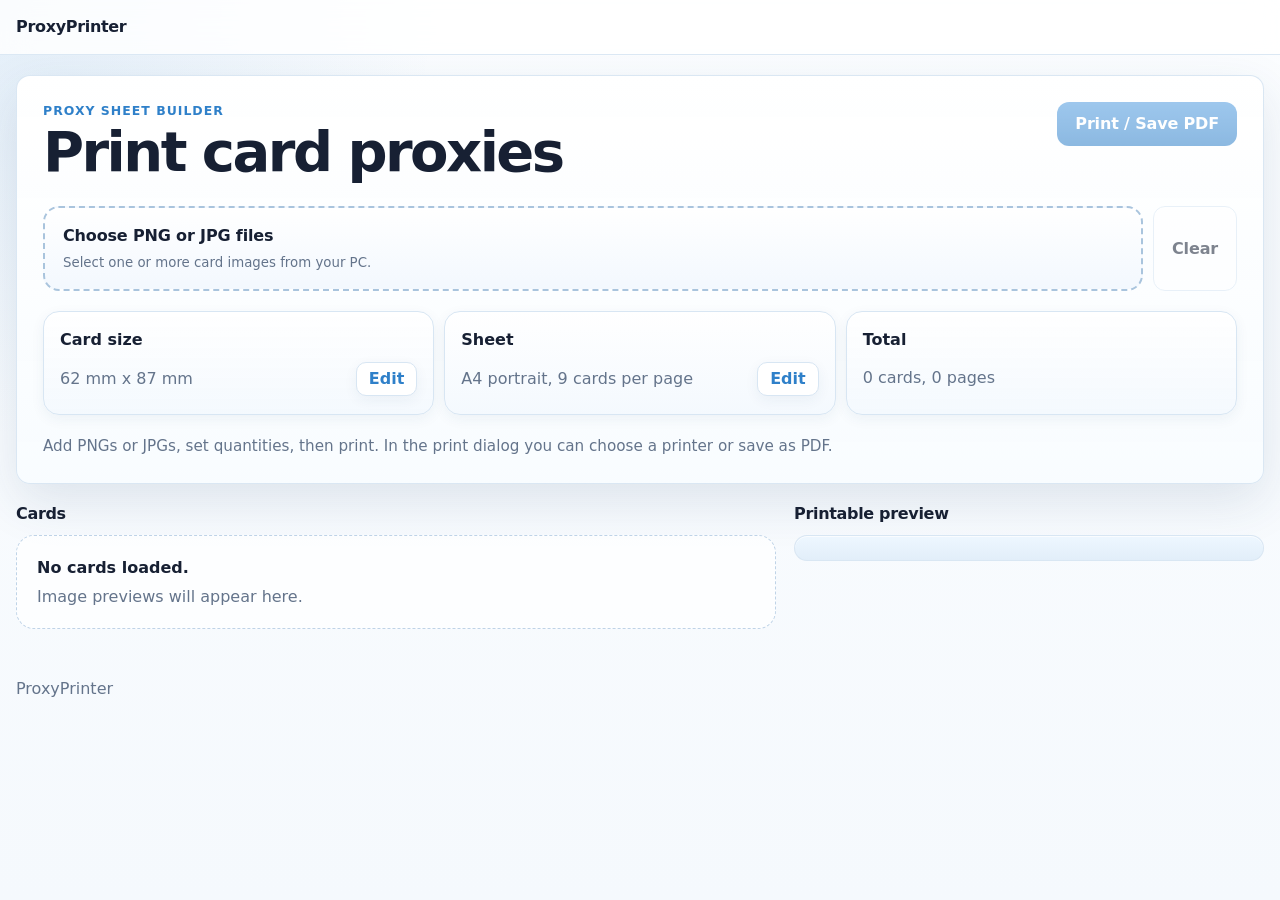
<file: static/index.html>
<!doctype html>
<html lang="en">
<head>
    <meta charset="utf-8">
    <meta name="viewport" content="width=device-width, initial-scale=1">
    <title>Proxy Printer</title>
    <link rel="stylesheet" href="css/site.css">
</head>
<body>
    <header>
        <nav class="top-nav" aria-label="Main navigation">
            <div class="nav-inner">
                <a class="navbar-brand" href="index.html">ProxyPrinter</a>
            </div>
        </nav>
    </header>

    <div class="page-frame">
        <main>
            <section class="app-shell" aria-labelledby="page-title">
                <div class="tool-panel">
                    <div class="tool-heading">
                        <div>
                            <p class="eyebrow">Proxy sheet builder</p>
                            <h1 id="page-title">Print card proxies</h1>
                        </div>
                        <button class="primary-action" type="button" id="printButton" disabled>Print / Save PDF</button>
                    </div>

                    <div class="upload-panel">
                        <label class="upload-control" for="fileInput">
                            <span>Choose PNG or JPG files</span>
                            <small>Select one or more card images from your PC.</small>
                        </label>
                        <input id="fileInput" type="file" accept="image/png,image/jpeg,.png,.jpg,.jpeg" multiple>
                        <button class="secondary-action" type="button" id="clearButton" disabled>Clear</button>
                    </div>

                    <div class="sheet-settings" aria-label="Print settings">
                        <div class="card-size-setting">
                            <strong>Card size</strong>
                            <div class="setting-summary-row">
                                <span id="cardSizeText">62 mm x 87 mm</span>
                                <button class="inline-action" type="button" id="editSizeButton" aria-expanded="false" aria-controls="sizeEditor">Edit</button>
                            </div>
                            <div class="size-editor" id="sizeEditor" hidden>
                                <label>
                                    <span>Width</span>
                                    <input id="cardWidthInput" type="number" min="10" max="198" step="0.5" value="62" inputmode="decimal">
                                </label>
                                <label>
                                    <span>Height</span>
                                    <input id="cardHeightInput" type="number" min="10" max="285" step="0.5" value="87" inputmode="decimal">
                                </label>
                                <div class="size-editor-actions">
                                    <button class="secondary-action compact-action" type="button" id="resetSizeButton">Reset</button>
                                    <button class="primary-action compact-action" type="button" id="doneSizeButton">Done</button>
                                </div>
                            </div>
                        </div>
                        <div class="sheet-size-setting">
                            <strong>Sheet</strong>
                            <div class="setting-summary-row">
                                <span id="sheetText">A4, 9 cards per page</span>
                                <button class="inline-action" type="button" id="editSheetButton" aria-expanded="false" aria-controls="sheetEditor">Edit</button>
                            </div>
                            <div class="sheet-editor" id="sheetEditor" hidden>
                                <label>
                                    <span>Size</span>
                                    <select id="sheetSizeSelect">
                                        <option value="a4" selected>A4</option>
                                        <option value="letter">US Letter</option>
                                        <option value="legal">US Legal</option>
                                        <option value="a5">A5</option>
                                        <option value="a3">A3</option>
                                    </select>
                                </label>
                                <label>
                                    <span>Orient</span>
                                    <select id="sheetOrientationSelect">
                                        <option value="portrait" selected>Portrait</option>
                                        <option value="landscape">Landscape</option>
                                    </select>
                                </label>
                                <button class="primary-action compact-action" type="button" id="doneSheetButton">Done</button>
                            </div>
                        </div>
                        <div>
                            <strong>Total</strong>
                            <span id="summaryText">0 cards, 0 pages</span>
                        </div>
                    </div>

                    <p class="status-line" id="statusLine">Add PNGs or JPGs, set quantities, then print. In the print dialog you can choose a printer or save as PDF.</p>
                </div>

                <div class="workspace-grid">
                    <section class="library-panel" aria-labelledby="library-title">
                        <h2 id="library-title">Cards</h2>
                        <div class="empty-state" id="emptyState">
                            <p>No cards loaded.</p>
                            <span>Image previews will appear here.</span>
                        </div>
                        <div class="card-library" id="cardLibrary"></div>
                    </section>

                    <section class="preview-panel" aria-labelledby="preview-title">
                        <h2 id="preview-title">Printable preview</h2>
                        <div class="preview-scroll">
                            <div id="printArea" class="print-area" aria-live="polite"></div>
                        </div>
                    </section>
                </div>
            </section>
        </main>
    </div>

    <footer class="app-footer">
        <div class="page-frame">ProxyPrinter</div>
    </footer>

    <template id="cardTemplate">
        <article class="proxy-item">
            <img alt="">
            <div class="proxy-meta">
                <div class="quantity-row">
                    <button type="button" class="qty-minus" aria-label="Decrease quantity">-</button>
                    <label>
                        <span class="visually-hidden">Quantity</span>
                        <input type="number" min="1" max="999" value="1" inputmode="numeric">
                    </label>
                    <button type="button" class="qty-plus" aria-label="Increase quantity">+</button>
                    <button type="button" class="remove-action" aria-label="Remove card">
                        <svg viewBox="0 0 24 24" aria-hidden="true" focusable="false">
                            <path d="M9 3h6l1 2h4v2H4V5h4l1-2Zm-3 6h12l-1 12H7L6 9Zm4 2v8h2v-8h-2Zm4 0v8h2v-8h-2Z"></path>
                        </svg>
                    </button>
                </div>
                <strong></strong>
            </div>
        </article>
    </template>

    <template id="sheetTemplate">
        <section class="print-sheet">
            <div class="sheet-grid"></div>
        </section>
    </template>

    <template id="slotTemplate">
        <div class="card-slot">
            <img alt="">
        </div>
    </template>

    <script src="js/proxy-printer.js"></script>
</body>
</html>
</file>
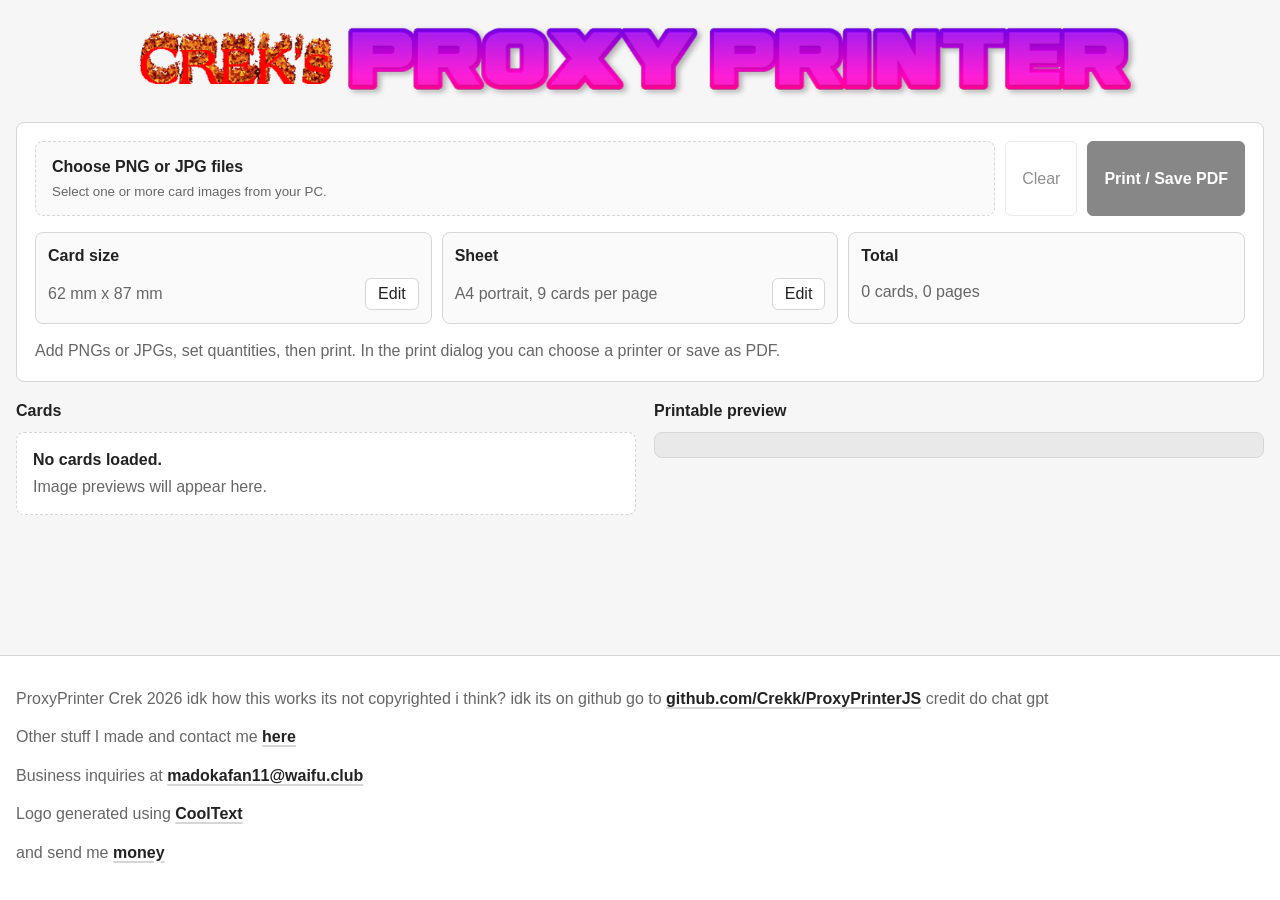
<file: proxyprinter.html>
<!doctype html>
<html lang="en">
<head>
    <meta charset="utf-8">
    <meta name="viewport" content="width=device-width, initial-scale=1">
    <title>Crek's Proxy Printer</title>
    <meta name="description" content="Crek's Proxy Printer, is a free browser tool for laying out PNG and JPG Pokemon trading card images on printable sheets, then printing them or saving them as a PDF.">
    <meta name="robots" content="index, follow">
    <link rel="canonical" href="https://crekkers.net/proxyprinter">
    <meta property="og:title" content="Crek's Proxy Printer">
    <meta property="og:description" content="Upload card images, set card size and sheet size, then print trading card proxies or save them as a PDF.">
    <meta property="og:type" content="website">
    <meta property="og:url" content="https://crekkers.net/proxyprinter">
    <meta property="og:image" content="https://crekkers.net/img/proxy-printer-title.png">
    <link rel="stylesheet" href="css/proxyprinter.css?v=2">
</head>
<body>
    <div class="page-frame">
        <main>
            <section class="app-shell" aria-label="Crek's Proxy Printer">
                <div class="title-image-wrap">
                    <img class="title-image" src="img/proxy-printer-title.png" alt="Crek's Proxy Printer">
                </div>
                <div class="tool-panel">
                    <div class="upload-panel">
                        <label class="upload-control" for="fileInput">
                            <span>Choose PNG or JPG files</span>
                            <small>Select one or more card images from your PC.</small>
                        </label>
                        <input id="fileInput" type="file" accept="image/png,image/jpeg,.png,.jpg,.jpeg" multiple>
                        <div class="upload-actions">
                            <button class="secondary-action" type="button" id="clearButton" disabled>Clear</button>
                            <button class="primary-action" type="button" id="printButton" disabled>Print / Save PDF</button>
                        </div>
                    </div>

                    <div class="sheet-settings" aria-label="Print settings">
                        <div class="card-size-setting">
                            <strong>Card size</strong>
                            <div class="setting-summary-row">
                                <span id="cardSizeText">62 mm x 87 mm</span>
                                <button class="inline-action" type="button" id="editSizeButton" aria-expanded="false" aria-controls="sizeEditor">Edit</button>
                            </div>
                            <div class="size-editor" id="sizeEditor" hidden>
                                <label>
                                    <span>Width</span>
                                    <input id="cardWidthInput" type="number" min="10" max="198" step="0.5" value="62" inputmode="decimal">
                                </label>
                                <label>
                                    <span>Height</span>
                                    <input id="cardHeightInput" type="number" min="10" max="285" step="0.5" value="87" inputmode="decimal">
                                </label>
                                <div class="size-editor-actions">
                                    <button class="secondary-action compact-action" type="button" id="resetSizeButton">Reset</button>
                                    <button class="primary-action compact-action" type="button" id="doneSizeButton">Done</button>
                                </div>
                            </div>
                        </div>
                        <div class="sheet-size-setting">
                            <strong>Sheet</strong>
                            <div class="setting-summary-row">
                                <span id="sheetText">A4, 9 cards per page</span>
                                <button class="inline-action" type="button" id="editSheetButton" aria-expanded="false" aria-controls="sheetEditor">Edit</button>
                            </div>
                            <div class="sheet-editor" id="sheetEditor" hidden>
                                <label>
                                    <span>Size</span>
                                    <select id="sheetSizeSelect">
                                        <option value="a4" selected>A4</option>
                                        <option value="letter">US Letter</option>
                                        <option value="legal">US Legal</option>
                                        <option value="a5">A5</option>
                                        <option value="a3">A3</option>
                                    </select>
                                </label>
                                <label>
                                    <span>Orient</span>
                                    <select id="sheetOrientationSelect">
                                        <option value="portrait" selected>Portrait</option>
                                        <option value="landscape">Landscape</option>
                                    </select>
                                </label>
                                <button class="primary-action compact-action" type="button" id="doneSheetButton">Done</button>
                            </div>
                        </div>
                        <div>
                            <strong>Total</strong>
                            <span id="summaryText">0 cards, 0 pages</span>
                        </div>
                    </div>

                    <p class="status-line" id="statusLine">Add PNGs or JPGs, set quantities, then print. In the print dialog you can choose a printer or save as PDF.</p>
                </div>

                <div class="workspace-grid">
                    <section class="library-panel" aria-labelledby="library-title">
                        <h2 id="library-title">Cards</h2>
                        <div class="empty-state" id="emptyState">
                            <p>No cards loaded.</p>
                            <span>Image previews will appear here.</span>
                        </div>
                        <div class="card-library" id="cardLibrary"></div>
                    </section>

                    <section class="preview-panel" aria-labelledby="preview-title">
                        <h2 id="preview-title">Printable preview</h2>
                        <div class="preview-scroll">
                            <div id="printArea" class="print-area" aria-live="polite"></div>
                        </div>
                    </section>
                </div>
            </section>
        </main>
    </div>

    <footer class="app-footer">
        <div class="page-frame">
            <p>ProxyPrinter Crek 2026 idk how this works its not copyrighted i think? idk its on github go to <a href="https://github.com/Crekk/ProxyPrinterJS" target="_blank">github.com/Crekk/ProxyPrinterJS</a> credit do chat gpt</p>
            <p>Other stuff I made and contact me <a href="https://crekkers.net" target="_blank">here</a></p>
            <p>Business inquiries at <a href="mailto:madokafan11@waifu.club" target="_blank">madokafan11@waifu.club</a></p>
            <p>Logo generated using <a href="https://cooltext.com" target="_blank">CoolText</a></p>
            <p>and send me <a href="https://ko-fi.com/crekkers" target="_blank">money</a></p>
        </div>
    </footer>

    <template id="cardTemplate">
        <article class="proxy-item">
            <img alt="">
            <div class="proxy-meta">
                <div class="quantity-row">
                    <button type="button" class="qty-minus" aria-label="Decrease quantity">-</button>
                    <label>
                        <span class="visually-hidden">Quantity</span>
                        <input type="number" min="1" max="999" value="1" inputmode="numeric">
                    </label>
                    <button type="button" class="qty-plus" aria-label="Increase quantity">+</button>
                    <button type="button" class="remove-action" aria-label="Remove card">
                        <svg viewBox="0 0 24 24" aria-hidden="true" focusable="false">
                            <path d="M9 3h6l1 2h4v2H4V5h4l1-2Zm-3 6h12l-1 12H7L6 9Zm4 2v8h2v-8h-2Zm4 0v8h2v-8h-2Z"></path>
                        </svg>
                    </button>
                </div>
                <strong></strong>
            </div>
        </article>
    </template>

    <template id="sheetTemplate">
        <section class="print-sheet">
            <div class="sheet-grid"></div>
        </section>
    </template>

    <template id="slotTemplate">
        <div class="card-slot">
            <img alt="">
        </div>
    </template>

    <script src="js/proxy-printer.js"></script>
</body>
</html>
</file>
<file: static/css/site.css>
:root {
    --ink: #172033;
    --ink-soft: #314052;
    --muted: #64748b;
    --line: #d8e6f3;
    --line-strong: #bfd3e7;
    --paper: #ffffff;
    --surface: #f5f9fd;
    --surface-2: #eef6fd;
    --surface-3: #e4f0fb;
    --accent: #2f80c9;
    --accent-strong: #1f67a8;
    --accent-soft: #dceeff;
    --danger: #a43f3f;
    --danger-soft: #f8e9e9;
    --radius-sm: 10px;
    --radius-md: 14px;
    --radius-lg: 20px;
    --radius-xl: 28px;
    --shadow-sm: 0 4px 14px rgba(30, 64, 105, 0.06);
    --shadow-md: 0 10px 30px rgba(30, 64, 105, 0.08);
    --shadow-lg: 0 18px 50px rgba(30, 64, 105, 0.12);
    --shadow-xl: 0 24px 70px rgba(30, 64, 105, 0.14);
    --card-width: 62mm;
    --card-height: 87mm;
    --cards-per-row: 3;
    --cards-per-column: 3;
    --page-width: 210mm;
    --page-height: 297mm;
    --page-width-mm: 210;
    --page-height-mm: 297;
    --page-preview-width: 100%;
    --page-margin: 6mm;
    --preview-grid-width: 88.57%;
    --preview-grid-ratio: 186 / 261;
    --container: 1760px;
    --transition-fast: 160ms ease;
    --transition-med: 240ms ease;
}

*,
*::before,
*::after {
    box-sizing: border-box;
}

html {
    min-height: 100%;
    scroll-behavior: smooth;
}

body {
    min-height: 100%;
    margin: 0;
    color: var(--ink);
    font-family: Inter, ui-sans-serif, system-ui, -apple-system, BlinkMacSystemFont, "Segoe UI", Roboto, Helvetica, Arial, sans-serif;
    line-height: 1.45;
    background: radial-gradient(circle at top left, rgba(47, 128, 201, 0.12), transparent 28%), linear-gradient(180deg, #fbfdff 0%, var(--surface) 100%);
}

img {
    max-width: 100%;
}

button,
input,
select {
    font: inherit;
}

button,
input,
select,
.upload-control,
.proxy-item,
.tool-panel,
.sheet-settings > div,
.preview-scroll,
.print-sheet {
    transition: border-color var(--transition-fast), box-shadow var(--transition-fast), background-color var(--transition-fast), transform var(--transition-fast), color var(--transition-fast);
}

button {
    border: 0;
    border-radius: 12px;
    cursor: pointer;
}

    button:disabled {
        cursor: not-allowed;
        opacity: 0.55;
        transform: none !important;
        box-shadow: none !important;
    }

    button:focus-visible,
    input:focus-visible,
    select:focus-visible,
    .upload-control:focus-within {
        outline: 0;
        border-color: var(--accent);
        box-shadow: 0 0 0 4px rgba(47, 128, 201, 0.16), var(--shadow-sm);
    }

.top-nav {
    position: sticky;
    top: 0;
    z-index: 10;
    border-bottom: 1px solid rgba(216, 230, 243, 0.9);
    background: rgba(255, 255, 255, 0.82);
    backdrop-filter: blur(14px);
}

.nav-inner,
.page-frame {
    width: min(var(--container), calc(100% - 32px));
    margin: 0 auto;
}

.nav-inner {
    display: flex;
    align-items: center;
    justify-content: space-between;
    min-height: 54px;
}

.navbar-brand {
    color: var(--ink);
    font-size: 1rem;
    font-weight: 900;
    letter-spacing: -0.02em;
    text-decoration: none;
}

.app-shell {
    padding: 20px 0 32px;
}

.tool-panel {
    display: grid;
    gap: 20px;
    padding: 26px;
    border: 1px solid rgba(216, 230, 243, 0.95);
    border-radius: 14px;
    background: linear-gradient(180deg, rgba(255, 255, 255, 0.97), rgba(248, 252, 255, 0.95));
    box-shadow: var(--shadow-lg);
}

.tool-heading {
    display: flex;
    align-items: flex-start;
    justify-content: space-between;
    gap: 24px;
}

.eyebrow {
    margin: 0 0 5px;
    color: var(--accent);
    font-size: 0.78rem;
    font-weight: 900;
    letter-spacing: 0.08em;
    text-transform: uppercase;
}

h1,
h2,
p {
    margin-top: 0;
}

h1 {
    margin-bottom: 8px;
    font-size: clamp(2rem, 5vw, 3.5rem);
    line-height: 0.95;
    letter-spacing: -0.045em;
}

h2 {
    margin-bottom: 10px;
    font-size: 1rem;
    font-weight: 800;
    letter-spacing: -0.02em;
}

p {
    color: var(--ink-soft);
}

.primary-action,
.secondary-action {
    min-height: 44px;
    padding: 0 18px;
    font-weight: 800;
    letter-spacing: -0.01em;
}

.primary-action {
    color: white;
    background: linear-gradient(180deg, #4f9be0 0%, var(--accent) 100%);
    box-shadow: 0 10px 24px rgba(47, 128, 201, 0.24);
}

    .primary-action:not(:disabled):hover {
        transform: translateY(-1px);
        background: linear-gradient(180deg, #3b89cf 0%, var(--accent-strong) 100%);
        box-shadow: 0 14px 28px rgba(47, 128, 201, 0.28);
    }

.secondary-action {
    border: 1px solid var(--line);
    background: rgba(255, 255, 255, 0.9);
    color: var(--ink);
    box-shadow: var(--shadow-sm);
}

    .secondary-action:not(:disabled):hover,
    .inline-action:not(:disabled):hover,
    .quantity-row button:not(:disabled):hover,
    .remove-action:not(:disabled):hover {
        transform: translateY(-1px);
        box-shadow: var(--shadow-md);
    }

.inline-action {
    justify-self: start;
    min-height: 34px;
    padding: 0 12px;
    border: 1px solid var(--line);
    border-radius: 10px;
    background: #fff;
    color: var(--accent);
    font-weight: 800;
    box-shadow: var(--shadow-sm);
}

.upload-panel {
    min-width: 0;
    display: grid;
    grid-template-columns: minmax(0, 1fr) auto;
    gap: 10px;
    align-items: stretch;
}

    .upload-panel input {
        position: absolute;
        width: 1px;
        height: 1px;
        overflow: hidden;
        clip: rect(0, 0, 0, 0);
    }

.upload-control {
    display: grid;
    gap: 6px;
    min-height: 76px;
    padding: 16px 18px;
    border: 2px dashed #a9c4dd;
    border-radius: 16px;
    background: linear-gradient(180deg, #ffffff 0%, #f3f8fe 100%);
    cursor: pointer;
}

    .upload-control:hover {
        border-color: #79a9d6;
        background: linear-gradient(180deg, #ffffff 0%, #eaf5ff 100%);
    }

    .upload-control span {
        font-weight: 800;
        letter-spacing: -0.01em;
    }

    .upload-control small,
    .status-line,
    .empty-state,
    .sheet-settings span {
        color: var(--muted);
    }

.sheet-settings {
    display: grid;
    grid-template-columns: repeat(3, minmax(0, 1fr));
    gap: 10px;
    align-items: start;
}

    .sheet-settings > div {
        display: grid;
        gap: 6px;
        min-height: 104px;
        padding: 16px;
        border: 1px solid var(--line);
        border-radius: 16px;
        background: linear-gradient(180deg, rgba(255,255,255,0.94), rgba(244,249,254,0.98));
        box-shadow: var(--shadow-sm);
    }

.card-size-setting,
.sheet-size-setting {
    position: relative;
}

.setting-summary-row {
    display: flex;
    align-items: center;
    justify-content: space-between;
    gap: 8px;
}

.size-editor,
.sheet-editor {
    position: absolute;
    top: calc(100% + 8px);
    left: 0;
    z-index: 20;
    display: grid;
    gap: 8px;
    min-width: 210px;
    padding: 12px;
    border: 1px solid var(--line);
    border-radius: 12px;
    background: var(--paper);
    box-shadow: var(--shadow);
}

    .size-editor[hidden],
    .sheet-editor[hidden] {
        display: none;
    }

    .size-editor label,
    .sheet-editor label {
        display: grid;
        grid-template-columns: 48px 84px;
        gap: 10px;
        align-items: center;
        color: var(--muted);
        font-size: 0.9rem;
    }

    .size-editor input,
    .sheet-editor select,
    .quantity-row input {
        height: 34px;
        border: 1px solid var(--line);
        border-radius: 10px;
        padding: 0 12px;
        background: #fff;
        color: var(--ink);
        box-shadow: inset 0 1px 0 rgba(255,255,255,0.8);
    }

    .sheet-editor label {
        grid-template-columns: 38px minmax(120px, 1fr);
    }

.size-editor-actions {
    display: flex;
    gap: 8px;
}

.compact-action {
    min-height: 38px;
    padding: 0 14px;
}

.status-line {
    margin: 0;
    font-size: 0.95rem;
}

.workspace-grid {
    display: grid;
    grid-template-columns: minmax(560px, 760px) minmax(0, 1fr);
    gap: 18px;
    margin-top: 18px;
    align-items: start;
}

.library-panel,
.preview-panel {
    min-width: 0;
}

.preview-panel {
    position: sticky;
    top: 70px;
}

.empty-state {
    padding: 20px;
    border: 1px dashed var(--line-strong);
    border-radius: 18px;
    background: rgba(255, 255, 255, 0.7);
}

    .empty-state p {
        margin-bottom: 6px;
        color: var(--ink);
        font-weight: 800;
    }

.card-library {
    display: grid;
    grid-template-columns: repeat(3, minmax(0, 1fr));
    gap: 10px;
}

.proxy-item {
    display: grid;
    gap: 8px;
    padding: 10px;
    border: 1px solid rgba(216, 230, 243, 0.95);
    border-radius: 14px;
    background: linear-gradient(180deg, #ffffff 0%, #f8fbff 100%);
    box-shadow: var(--shadow-sm);
}

    .proxy-item:hover {
        transform: translateY(-2px);
        box-shadow: var(--shadow-md);
        border-color: #bed5eb;
    }

    .proxy-item > img {
        width: 100%;
        aspect-ratio: 62 / 87;
        height: auto;
        border: 1px solid var(--line);
        border-radius: 8px;
        background: white;
        object-fit: contain;
        box-shadow: inset 0 0 0 1px rgba(255,255,255,0.8);
    }

.proxy-meta {
    display: grid;
    gap: 6px;
    min-width: 0;
}

    .proxy-meta strong {
        color: var(--ink-soft);
        font-size: 0.8rem;
        font-weight: 700;
        line-height: 1.35;
        overflow-wrap: anywhere;
    }

.quantity-row {
    display: grid;
    grid-template-columns: 30px minmax(40px, 1fr) 30px 30px;
    gap: 6px;
    align-items: center;
}

    .quantity-row button,
    .remove-action {
        width: 30px;
        height: 30px;
        border: 1px solid var(--line);
        border-radius: 10px;
        background: linear-gradient(180deg, #f7fbff 0%, #e7f1fb 100%);
        color: var(--ink);
        font-weight: 800;
        box-shadow: var(--shadow-sm);
    }

    .quantity-row label {
        display: grid;
        gap: 4px;
        color: var(--muted);
        font-size: 0.85rem;
    }

    .quantity-row input {
        width: 100%;
        text-align: center;
    }

.remove-action {
    display: inline-grid;
    place-items: center;
    padding: 0;
    background: linear-gradient(180deg, #fdf4f4 0%, #f7e6e6 100%);
    color: var(--danger);
}

    .remove-action svg {
        width: 18px;
        height: 18px;
        fill: currentColor;
    }

.visually-hidden {
    position: absolute;
    width: 1px;
    height: 1px;
    overflow: hidden;
    clip: rect(0, 0, 0, 0);
    white-space: nowrap;
}

.preview-scroll {
    overflow: auto;
    max-height: none;
    padding: 12px;
    border: 1px solid rgba(216, 230, 243, 0.95);
    border-radius: 22px;
    background: linear-gradient(180deg, #eef7ff 0%, #e2eef9 100%);
    box-shadow: inset 0 1px 0 rgba(255,255,255,0.7);
}

.print-area {
    display: grid;
    justify-content: center;
    gap: 12px;
}

.print-sheet {
    width: var(--page-preview-width);
    height: auto;
    aspect-ratio: var(--page-width-mm) / var(--page-height-mm);
    display: grid;
    place-items: center;
    background: white;
    box-shadow: var(--shadow-xl);
}

.sheet-grid {
    display: grid;
    width: var(--preview-grid-width);
    aspect-ratio: var(--preview-grid-ratio);
    grid-template-columns: repeat(var(--cards-per-row), 1fr);
    grid-template-rows: repeat(var(--cards-per-column), 1fr);
    gap: 0;
}

.card-slot {
    width: auto;
    height: auto;
    overflow: hidden;
    background: white;
    box-shadow: inset 0 0 0 0.5px rgba(23, 33, 29, 0.06);
}

    .card-slot img {
        display: block;
        width: 100%;
        height: 100%;
        object-fit: fill;
    }

.app-footer {
    padding: 16px 0 20px;
    color: var(--muted);
}

.validation-summary {
    padding: 14px 16px;
    border: 1px solid #efc8c8;
    border-radius: 14px;
    background: var(--danger-soft);
}

    .validation-summary ul {
        margin: 0;
        padding-left: 20px;
        color: var(--danger);
    }

@media (max-width: 980px) {
    .workspace-grid {
        grid-template-columns: 1fr;
    }

    .preview-panel {
        position: static;
    }

    .card-library {
        grid-template-columns: repeat(3, minmax(0, 1fr));
    }

    .preview-scroll {
        max-height: none;
    }
}

@media (max-width: 680px) {
    .nav-inner,
    .page-frame {
        width: min(100% - 20px, var(--container));
    }

    .tool-panel {
        padding: 20px;
        border-radius: 18px;
    }

    .tool-heading,
    .upload-panel {
        grid-template-columns: 1fr;
    }

    .tool-heading {
        display: grid;
    }

    .sheet-settings {
        grid-template-columns: 1fr;
    }

    .size-editor,
    .sheet-editor {
        max-width: 220px;
    }

    .primary-action,
    .secondary-action {
        width: 100%;
    }

    .proxy-item {
        padding: 12px;
    }

    .card-library {
        grid-template-columns: repeat(2, minmax(0, 1fr));
    }

    .preview-scroll {
        padding: 14px;
        border-radius: 18px;
    }

    .print-sheet {
        border-radius: 10px;
    }
}

@media (prefers-reduced-motion: reduce) {
    html {
        scroll-behavior: auto;
    }

    *,
    *::before,
    *::after {
        transition: none !important;
    }
}

@page {
    margin: 0;
}

@media print {
    body {
        background: white;
    }

        body > header,
        body > footer,
        .tool-panel,
        .library-panel,
        .preview-panel > h2 {
            display: none !important;
        }

    .page-frame,
    .app-shell,
    .workspace-grid,
    .preview-panel,
    .preview-scroll,
    .print-area {
        display: block;
        width: auto;
        max-width: none;
        margin: 0;
        padding: 0;
        border: 0;
        background: white;
        overflow: visible;
        box-shadow: none;
    }

    .print-sheet {
        width: var(--page-width);
        height: var(--page-height);
        aspect-ratio: auto;
        border-radius: 0;
        break-after: page;
        box-shadow: none;
    }

        .print-sheet:last-child {
            break-after: auto;
        }

    .sheet-grid {
        width: auto;
        aspect-ratio: auto;
        grid-template-columns: repeat(var(--cards-per-row), var(--card-width));
        grid-template-rows: repeat(var(--cards-per-column), var(--card-height));
    }
}
</file>
<file: css/proxyprinter.css>
:root {
    --ink: #222;
    --muted: #666;
    --line: #d6d6d6;
    --paper: #fff;
    --surface: #f6f6f6;
    --accent: #111;
    --danger: #9b2226;
    --card-width: 62mm;
    --card-height: 87mm;
    --cards-per-row: 3;
    --cards-per-column: 3;
    --page-width: 210mm;
    --page-height: 297mm;
    --page-width-mm: 210;
    --page-height-mm: 297;
    --page-preview-width: 100%;
    --preview-grid-width: 88.57%;
    --preview-grid-ratio: 186 / 261;
    --container: 1500px;
}

*,
*::before,
*::after {
    box-sizing: border-box;
}

body {
    display: flex;
    flex-direction: column;
    min-height: 100vh;
    margin: 0;
    color: var(--ink);
    font-family: Arial, Helvetica, sans-serif;
    line-height: 1.4;
    background: var(--surface);
}

img {
    max-width: 100%;
}

button,
input,
select {
    font: inherit;
}

button {
    min-height: 36px;
    border: 1px solid var(--line);
    border-radius: 6px;
    background: var(--paper);
    color: var(--ink);
    cursor: pointer;
}

button:disabled {
    cursor: not-allowed;
    opacity: 0.5;
}

button:focus-visible,
input:focus-visible,
select:focus-visible,
.upload-control:focus-within {
    outline: 2px solid #444;
    outline-offset: 2px;
}

.top-nav {
    position: sticky;
    top: 0;
    z-index: 10;
    border-bottom: 1px solid var(--line);
    background: var(--paper);
}

.nav-inner,
.page-frame {
    width: min(var(--container), calc(100% - 32px));
    margin: 0 auto;
}

body > .page-frame {
    flex: 1;
}

.nav-inner {
    display: flex;
    align-items: center;
    justify-content: flex-start;
    gap: 18px;
    min-height: 52px;
}

.navbar-brand {
    color: var(--ink);
    font-weight: 700;
    text-decoration: none;
}

.app-shell {
    padding: 24px 0 32px;
}

.title-image-wrap {
    display: flex;
    justify-content: center;
    margin-bottom: 24px;
}

.title-image {
    display: block;
    width: min(1000px, 90vw);
    height: auto;
}

.tool-panel,
.library-panel,
.preview-panel {
    min-width: 0;
}

.tool-panel {
    display: grid;
    gap: 16px;
    padding: 18px;
    border: 1px solid var(--line);
    border-radius: 8px;
    background: var(--paper);
}

.primary-action {
    background: var(--accent);
    color: var(--paper);
    border-color: var(--accent);
    font-weight: 700;
}

.secondary-action,
.inline-action {
    background: var(--paper);
}

.primary-action,
.secondary-action {
    padding: 0 16px;
}

.inline-action,
.compact-action {
    min-height: 32px;
    padding: 0 12px;
}

.upload-panel {
    display: grid;
    grid-template-columns: minmax(0, 1fr) auto;
    gap: 10px;
    align-items: stretch;
}

.upload-panel input {
    position: absolute;
    width: 1px;
    height: 1px;
    overflow: hidden;
    clip: rect(0, 0, 0, 0);
}

.upload-actions {
    display: flex;
    gap: 10px;
    align-items: stretch;
    align-self: stretch;
}

.upload-actions button {
    min-height: 70px;
}

.upload-control {
    display: grid;
    gap: 4px;
    min-height: 70px;
    padding: 14px 16px;
    border: 1px dashed var(--line);
    border-radius: 8px;
    background: #fafafa;
    cursor: pointer;
}

.upload-control span,
.sheet-settings strong,
.empty-state p {
    font-weight: 700;
}

.upload-control small,
.status-line,
.empty-state,
.sheet-settings span {
    color: var(--muted);
}

.sheet-settings {
    display: grid;
    grid-template-columns: repeat(3, minmax(0, 1fr));
    gap: 10px;
}

.sheet-settings > div {
    display: grid;
    gap: 6px;
    min-height: 92px;
    padding: 12px;
    border: 1px solid var(--line);
    border-radius: 8px;
    background: #fafafa;
}

.card-size-setting,
.sheet-size-setting {
    position: relative;
}

.setting-summary-row {
    display: flex;
    align-items: center;
    justify-content: space-between;
    gap: 8px;
}

.size-editor,
.sheet-editor {
    position: absolute;
    top: calc(100% + 6px);
    left: 0;
    z-index: 20;
    display: grid;
    gap: 8px;
    min-width: 220px;
    padding: 12px;
    border: 1px solid var(--line);
    border-radius: 8px;
    background: var(--paper);
}

.size-editor[hidden],
.sheet-editor[hidden] {
    display: none;
}

.size-editor label,
.sheet-editor label {
    display: grid;
    grid-template-columns: 54px 1fr;
    gap: 8px;
    align-items: center;
    color: var(--muted);
}

.size-editor input,
.sheet-editor select,
.quantity-row input {
    height: 34px;
    border: 1px solid var(--line);
    border-radius: 6px;
    padding: 0 10px;
    background: var(--paper);
    color: var(--ink);
}

.size-editor-actions {
    display: flex;
    gap: 8px;
}

.status-line {
    margin: 0;
}

.workspace-grid {
    display: grid;
    grid-template-columns: minmax(440px, 620px) minmax(0, 1fr);
    gap: 18px;
    margin-top: 18px;
    align-items: start;
}

.preview-panel {
    position: sticky;
    top: 70px;
}

h2 {
    margin: 0 0 10px;
    font-size: 1rem;
}

.empty-state {
    padding: 16px;
    border: 1px dashed var(--line);
    border-radius: 8px;
    background: var(--paper);
}

.empty-state p {
    margin: 0 0 4px;
    color: var(--ink);
}

.card-library {
    display: grid;
    grid-template-columns: repeat(3, minmax(0, 1fr));
    gap: 10px;
}

.proxy-item {
    display: grid;
    gap: 8px;
    padding: 10px;
    border: 1px solid var(--line);
    border-radius: 8px;
    background: var(--paper);
}

.proxy-item > img {
    width: 100%;
    aspect-ratio: 62 / 87;
    height: auto;
    border: 1px solid var(--line);
    border-radius: 6px;
    background: var(--paper);
    object-fit: contain;
}

.proxy-meta {
    display: grid;
    gap: 6px;
    min-width: 0;
}

.proxy-meta strong {
    color: var(--muted);
    font-size: 0.8rem;
    overflow-wrap: anywhere;
}

.quantity-row {
    display: grid;
    grid-template-columns: 30px minmax(40px, 1fr) 30px 30px;
    gap: 6px;
    align-items: center;
}

.quantity-row button,
.remove-action {
    width: 30px;
    height: 30px;
    min-height: 30px;
    padding: 0;
}

.quantity-row label {
    display: grid;
}

.quantity-row input {
    width: 100%;
    text-align: center;
    appearance: textfield;
    -moz-appearance: textfield;
}

.quantity-row input::-webkit-outer-spin-button,
.quantity-row input::-webkit-inner-spin-button {
    margin: 0;
    -webkit-appearance: none;
}

.remove-action {
    display: inline-grid;
    place-items: center;
    color: var(--danger);
}

.remove-action svg {
    width: 18px;
    height: 18px;
    fill: currentColor;
}

.visually-hidden {
    position: absolute;
    width: 1px;
    height: 1px;
    overflow: hidden;
    clip: rect(0, 0, 0, 0);
    white-space: nowrap;
}

.preview-scroll {
    overflow: auto;
    padding: 12px;
    border: 1px solid var(--line);
    border-radius: 8px;
    background: #e9e9e9;
}

.print-area {
    display: grid;
    justify-content: center;
    gap: 12px;
}

.print-sheet {
    width: var(--page-preview-width);
    height: auto;
    aspect-ratio: var(--page-width-mm) / var(--page-height-mm);
    display: grid;
    place-items: center;
    background: var(--paper);
    border: 1px solid var(--line);
}

.sheet-grid {
    display: grid;
    width: var(--preview-grid-width);
    aspect-ratio: var(--preview-grid-ratio);
    grid-template-columns: repeat(var(--cards-per-row), 1fr);
    grid-template-rows: repeat(var(--cards-per-column), 1fr);
}

.card-slot {
    overflow: hidden;
    background: var(--paper);
}

.card-slot img {
    display: block;
    width: 100%;
    height: 100%;
    object-fit: fill;
}

.app-footer {
    padding: 16px 0 20px;
    border-top: 1px solid var(--line);
    background: var(--paper);
    color: var(--muted);
}

.app-footer a {
    color: var(--ink);
    font-weight: 700;
    text-decoration: underline;
    text-decoration-color: var(--line);
    text-decoration-thickness: 2px;
    text-underline-offset: 3px;
}

.app-footer a:visited {
    color: var(--ink);
}

.app-footer a:hover {
    color: var(--accent);
    text-decoration-color: var(--accent);
}

.app-footer a:focus-visible {
    border-radius: 4px;
}

@media print {
    html,
    body {
        display: block;
        width: var(--page-width);
        height: auto;
        min-height: 0;
        margin: 0;
        padding: 0;
        background: var(--paper);
    }

    .top-nav,
    .title-image-wrap,
    .tool-panel,
    .library-panel,
    #preview-title,
    .app-footer {
        display: none !important;
    }

    .page-frame,
    main,
    .app-shell,
    .workspace-grid,
    .preview-panel,
    .preview-scroll,
    .print-area {
        display: block;
        width: var(--page-width);
        max-width: none;
        gap: 0;
        margin: 0;
        padding: 0;
        border: 0;
        overflow: visible;
        background: var(--paper);
    }

    .preview-panel {
        position: static;
    }

    .print-sheet {
        position: relative;
        width: var(--page-width);
        height: var(--page-height);
        aspect-ratio: auto;
        border: 0;
        margin: 0;
        overflow: hidden;
        break-after: auto;
        page-break-after: auto;
    }

    .print-sheet::before {
        content: "printed on crekkers.net";
        position: absolute;
        top: 4mm;
        left: 0;
        width: 100%;
        color: #8a8a8a;
        font-size: 10pt;
        line-height: 1;
        text-align: center;
    }

    .print-sheet:not(:last-child) {
        break-after: page;
        page-break-after: always;
    }
}

@media (max-width: 640px) {
    .upload-panel {
        grid-template-columns: 1fr;
    }

    .upload-actions {
        justify-content: flex-end;
    }
}
</file>
